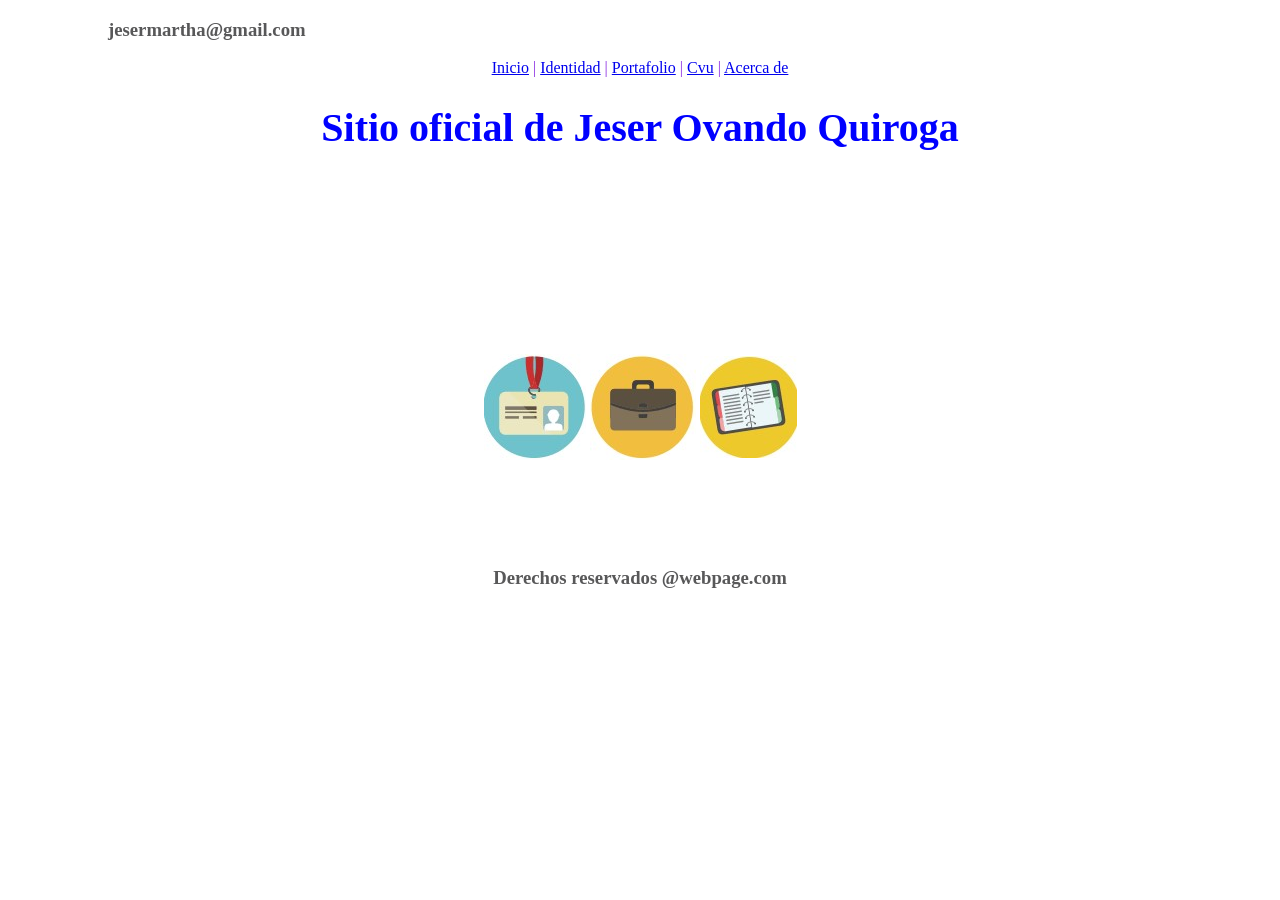
<file: index.html>
<!DOCTYPE html>
<html lang="en">
<head>
    <meta charset="UTF-8">
    <meta name="viewport" content="width=device-width, initial-scale=1.0">
    <title>Mi primer proyecto en git</title>
    <link rel="stylesheet" type="text/css" href="css/style.css">
</head>
<body>
    <div class="header">
        <h3>jesermartha@gmail.com</h3>
    </div>

    <div class="menuHorizontal">
        <a href="index.html">Inicio</a> |
        <a href="identidad.html">Identidad</a> |
        <a href="portafolio.html">Portafolio</a> |
        <a href="cvu.html">Cvu</a> | 
        <a href="acerca.html">Acerca de</a> 
    </div>    
    
    <div class="titulo">
        <h1>Sitio oficial de Jeser Ovando Quiroga</h1>
    </div>

    <div class="content">
        
        <table class="tablaprincipal">
            <tr>
                <td><a href="identidad.html"><img src="img/identidad.jpg"></a></td>
                <td><a href="portafolio.html"><img src="img/portafolio.jpg"></a></td>
                <td><a href="cvu.html"><img src="img/cvu.jpg"></a></td>
            </tr>
        </table>

    </div>
    <div class="footer">
        <h3>Derechos reservados @webpage.com</h3>
    </div>
</body>
</html>
</file>
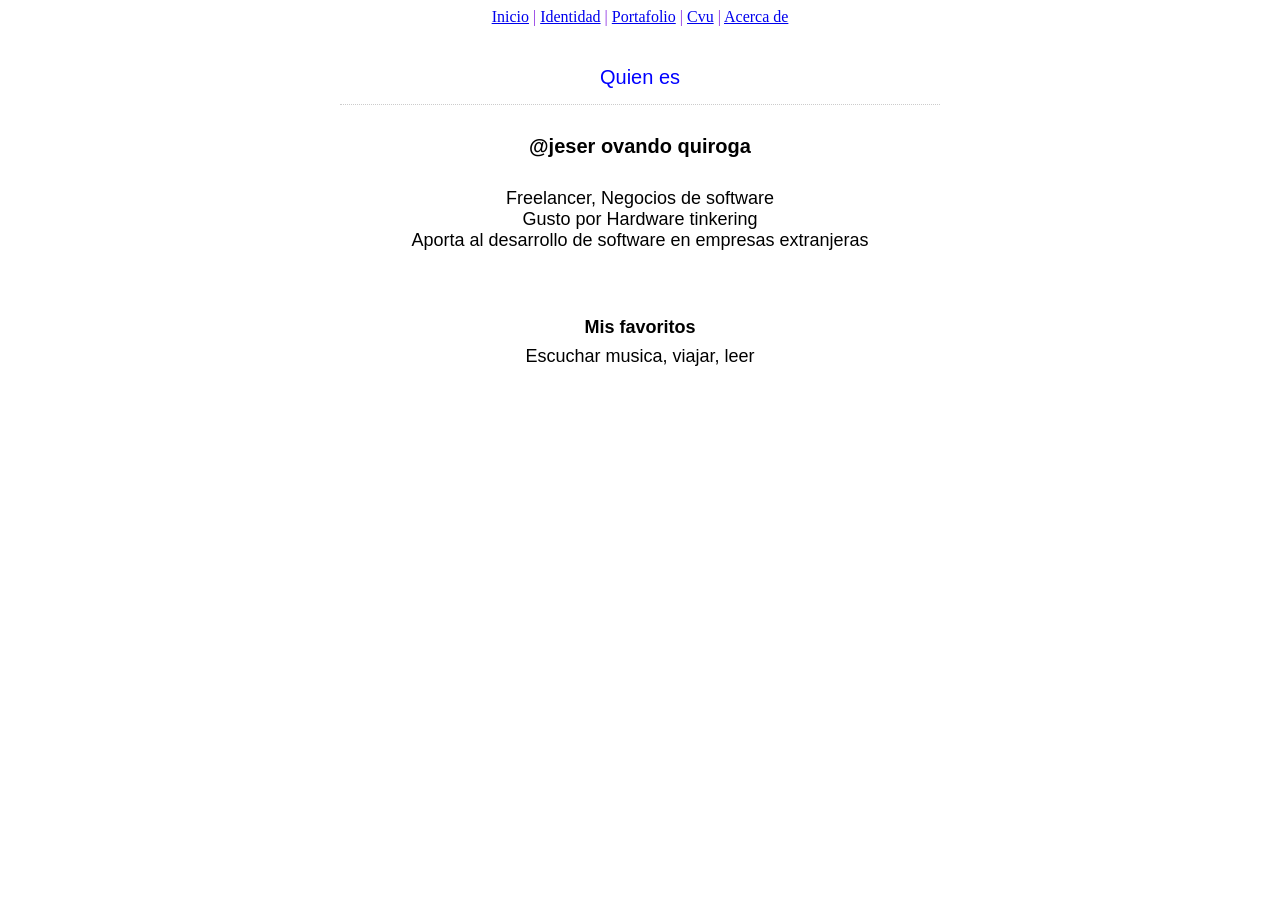
<file: acerca.html>
<!DOCTYPE html>
<html lang="en">
<head>
    <meta charset="UTF-8">
    <meta name="viewport" content="width=device-width, initial-scale=1.0">
    <title>Documento portafolio</title>
    <link rel="stylesheet" type="text/css" href="css/style.css">
    
</head>
<body>
    <div class="menuHorizontal">
        <a href="index.html">Inicio</a> |
        <a href="identidad.html">Identidad</a> |
        <a href="portafolio.html">Portafolio</a> |
        <a href="cvu.html">Cvu</a> | 
        <a href="acerca.html">Acerca de</a> 
    </div>    
    
    <div class="acerca">
        <h1 class="titulo">Quien es</h1>
        <hr class="linea">

        <p class="user">@jeser ovando quiroga</p>
        <p class="likes">Freelancer, Negocios de software <br>
                        Gusto por Hardware tinkering <br>
                        Aporta al desarrollo de software en empresas extranjeras
        </p>
        <br>
        <h3 class="favoritos">Mis favoritos</h3>
        <p class="favoritos-item">Escuchar musica, viajar, leer</p>
    </div>

</body>
</html>
</file>
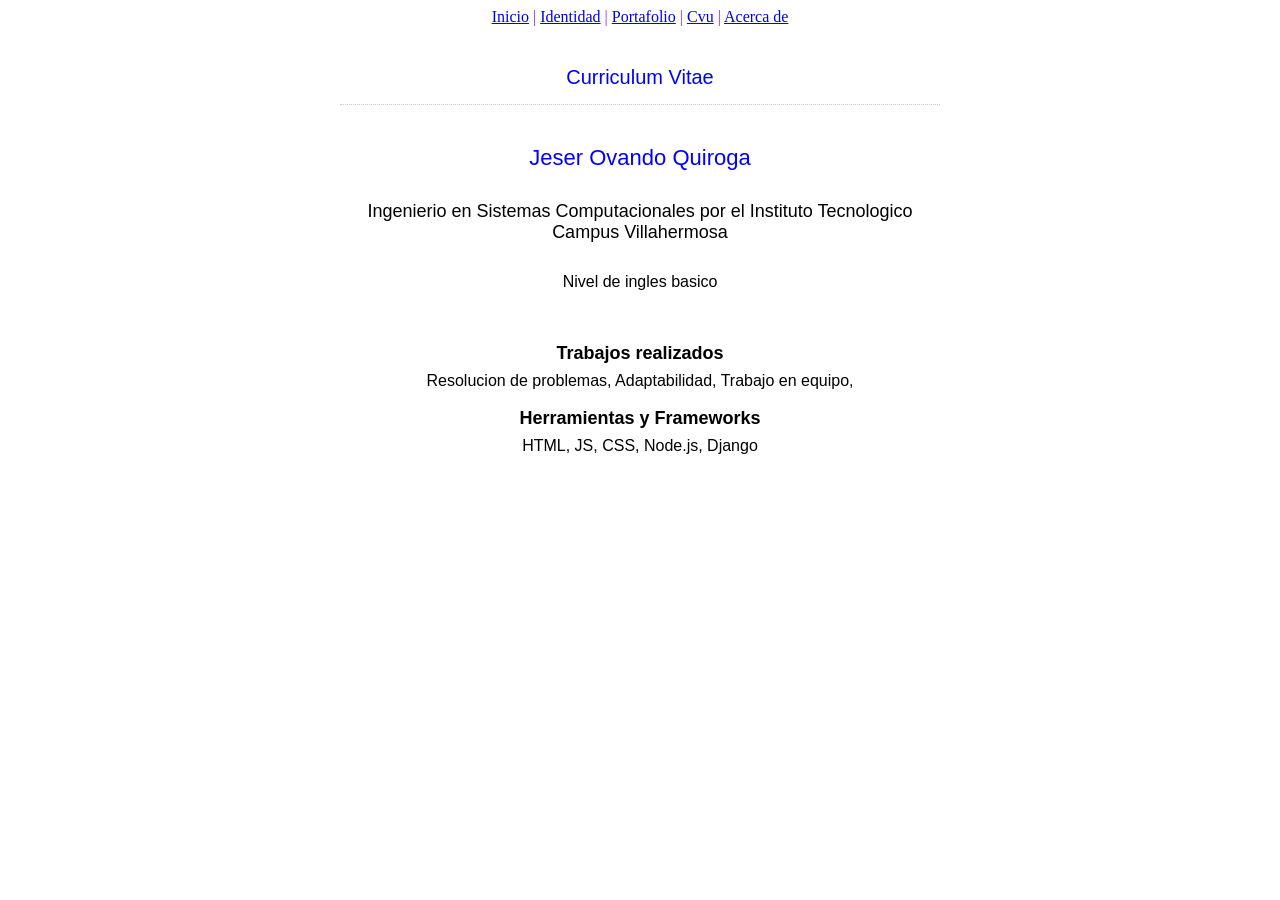
<file: cvu.html>
<!DOCTYPE html>
<html lang="en">
<head>
    <meta charset="UTF-8">
    <meta name="viewport" content="width=device-width, initial-scale=1.0">
    <title>Documento CVU</title>
    <link rel="stylesheet" type="text/css" href="css/style.css">
    
</head>
<body>
    <div class="menuHorizontal">
        <a href="index.html">Inicio</a> |
        <a href="identidad.html">Identidad</a> |
        <a href="portafolio.html">Portafolio</a> |
        <a href="cvu.html">Cvu</a> | 
        <a href="acerca.html">Acerca de</a> 
    </div>    
    
    <div class="curriculum">
        <h1 class="titulo">Curriculum Vitae</h1>
        <hr class="linea">

        <h2 class="nombre">Jeser Ovando Quiroga</h2>

        <p class="carrera">Ingenierio en Sistemas Computacionales por el Instituto Tecnologico Campus Villahermosa</p>
        <p class="ingles">Nivel de ingles basico</p>
        <br>
        <h3 class="subtitulo1">Trabajos realizados</h3>
        <p class="habilidades"> Resolucion de problemas, Adaptabilidad, Trabajo en equipo, </p>
        <h3 class="subtitulo2">Herramientas y Frameworks</h3>
        <p class="herramientas"> HTML, JS, CSS, Node.js, Django</p>
    </div>

</body>
</html>
</file>
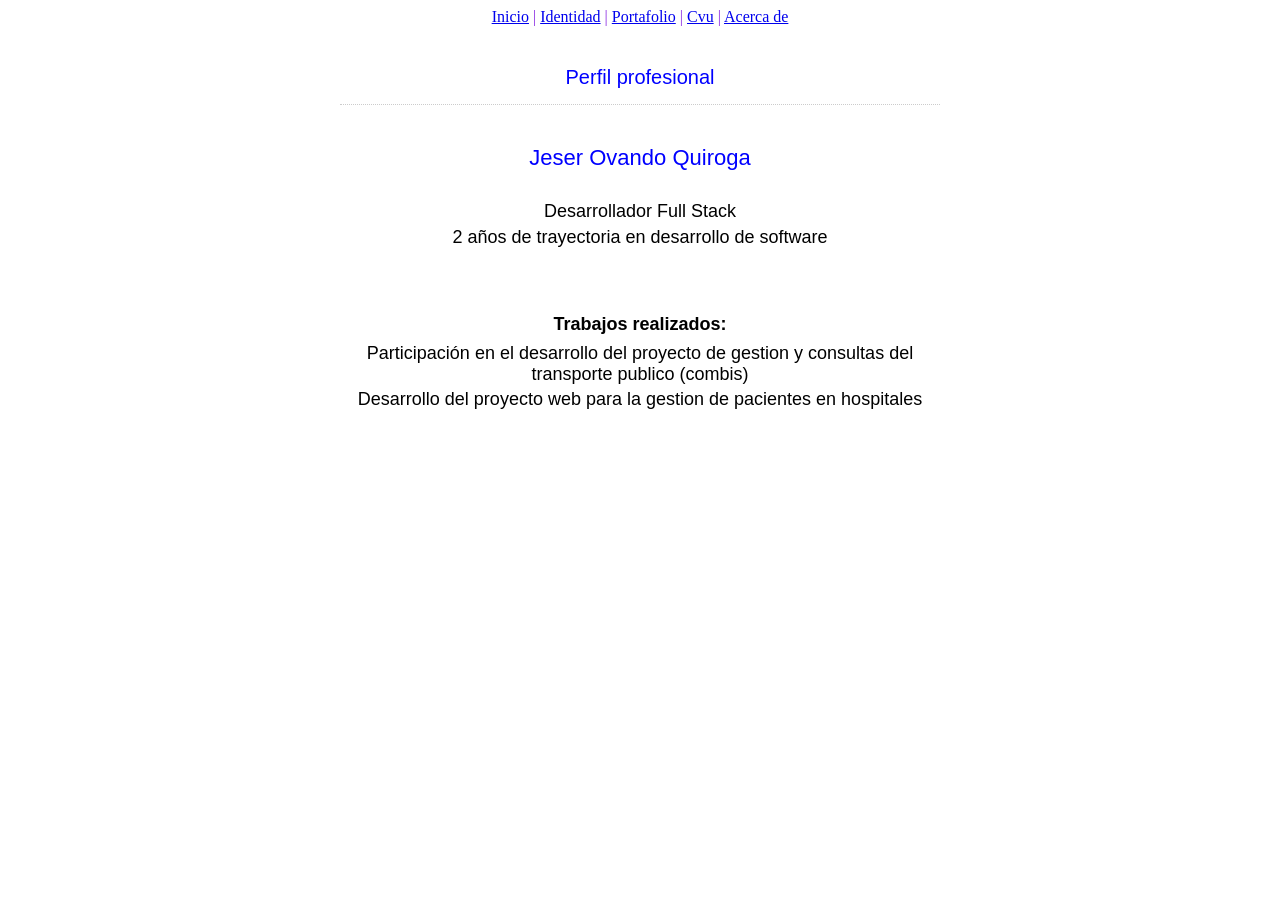
<file: portafolio.html>
<!DOCTYPE html>
<html lang="en">
<head>
    <meta charset="UTF-8">
    <meta name="viewport" content="width=device-width, initial-scale=1.0">
    <title>Documento portafolio</title>
    <link rel="stylesheet" type="text/css" href="css/style.css">
    
</head>
<body>
    <div class="menuHorizontal">
        <a href="index.html">Inicio</a> |
        <a href="identidad.html">Identidad</a> |
        <a href="portafolio.html">Portafolio</a> |
        <a href="cvu.html">Cvu</a> | 
        <a href="acerca.html">Acerca de</a> 
    </div>    
    
    <div class="perfil">
        <h1 class="titulo">Perfil profesional</h1>
        <hr class="linea">

        <h2 class="nombre">Jeser Ovando Quiroga</h2>

        <p class="puesto">Desarrollador Full Stack</p>
        <p class="experiencia">2 años de trayectoria en desarrollo de software</p>
        <br>
        <h3 class="subtitulo">Trabajos realizados:</h3>
        <p class="trabajo-item">Participación en el desarrollo del proyecto de gestion y consultas del transporte publico (combis)</p>
        <p class="trabajo-item">Desarrollo del proyecto web para la gestion de pacientes en hospitales</p>
    </div>

</body>
</html>
</file>
<file: css/style.css>
.menuHorizontal{
    text-align: center;
    color:blueviolet
}
.titulo{
    text-align: center;
    color:blue
}

.tablaprincipal{
    margin: auto;
    margin-top: 200px;
    color: rgb(98, 97, 97);
}

.header{
    margin-left: 100px;
    color:rgb(88, 88, 89)
}

.footer{
    text-align: center;
    color:rgb(88, 88, 89);
    margin-top: 100px;
}

.nombre{
    font-size: 20px;
    text-align: center;
     max-width: 600px;
    margin: 40px auto;
    font-family: Arial, sans-serif;
    color:blue
}

.linea{
    border: none;
    border-top: 1px dotted #ccc;
    margin-bottom: 30px;
}

.foto img {
    display: block;          /* Imprescindible para que margin: auto funcione */
    margin: 30px auto;       /* 30px de separación arriba/abajo y centrado a los lados */
    width: 200px;            /* Cambia este valor al tamaño deseado (ej. 200px, 300px) */
    height: auto;            /* Mantiene la proporción sin deformar */
    border-radius: 40px;     /* Opcional: bordes redondeados suaves */
}

/* Apartado de Portafolio */
.perfil{
    max-width: 600px;
    margin: 40px auto;
    text-align: center;
    font-family: Arial, sans-serif;
    color: #000000;
}

.titulo{
    font-size: 20px;
    font-weight: normal;
        margin-bottom: 15px;
}

.linea{
    border: none;
    border-top: 1px dotted #ccc;
    margin-bottom: 30px;
}

.nombre {
    font-size: 22px;
    font-weight: normal;
    margin-bottom: 30px;
}

.puesto {
    font-size: 18px;
    margin: 0;
}

.experiencia {
    font-size: 18px;
    margin-top: 5px;
    margin-bottom: 30px;
}

.subtitulo {
    font-size: 18px;
    font-weight: bold;
    margin-bottom: 8px;
}

.trabajo-item {
    font-size: 18px;
    margin: 4px 0;
}

/* Apartado de CVU */
.curriculum{
    max-width: 600px;
    margin: 40px auto;
    text-align: center;
    font-family: Arial, sans-serif;
    color: #000000;
}

.titulo{
    font-size: 20px;
    font-weight: normal;
        margin-bottom: 15px;
}

.linea{
    border: none;
    border-top: 1px dotted #ccc;
    margin-bottom: 30px;
}

.nombre {
    font-size: 22px;
    font-weight: normal;
    margin-bottom: 30px;
}

.carrera {
    font-size: 18px;
    margin-top: 5px;
    margin-bottom: 30px;
}

.subtitulo1 {
    font-size: 18px;
    font-weight: bold;
    margin-bottom: 8px;
}

.subtitulo2 {
    font-size: 18px;
    font-weight: bold;
    margin-bottom: 8px;
}

.habilidades {
    font-size: 16px;
    margin: 4px 0;
}

.herramientas {
    font-size: 16px;
    margin: 4px 0;
}

/* ACERCA DE MI */
.acerca{
    max-width: 600px;
    margin: 40px auto;
    text-align: center;
    font-family: Arial, sans-serif;
    color: #000000;
}

.titulo{
    font-size: 20px;
    font-weight: normal;
        margin-bottom: 15px;
}

.linea{
    border: none;
    border-top: 1px dotted #ccc;
    margin-bottom: 30px;
}

.user {
    font-size: 20px;
    font-weight: bold;
    margin-bottom: 30px;
}

.likes {
    font-size: 18px;
    margin-top: 5px;
    margin-bottom: 30px;
}

.favoritos{
    font-size: 18px;
    font-weight: bold;
    margin-bottom: 8px;
}

.favoritos-item {
    font-size: 18px;
    margin: 4px 0;
}
</file>
